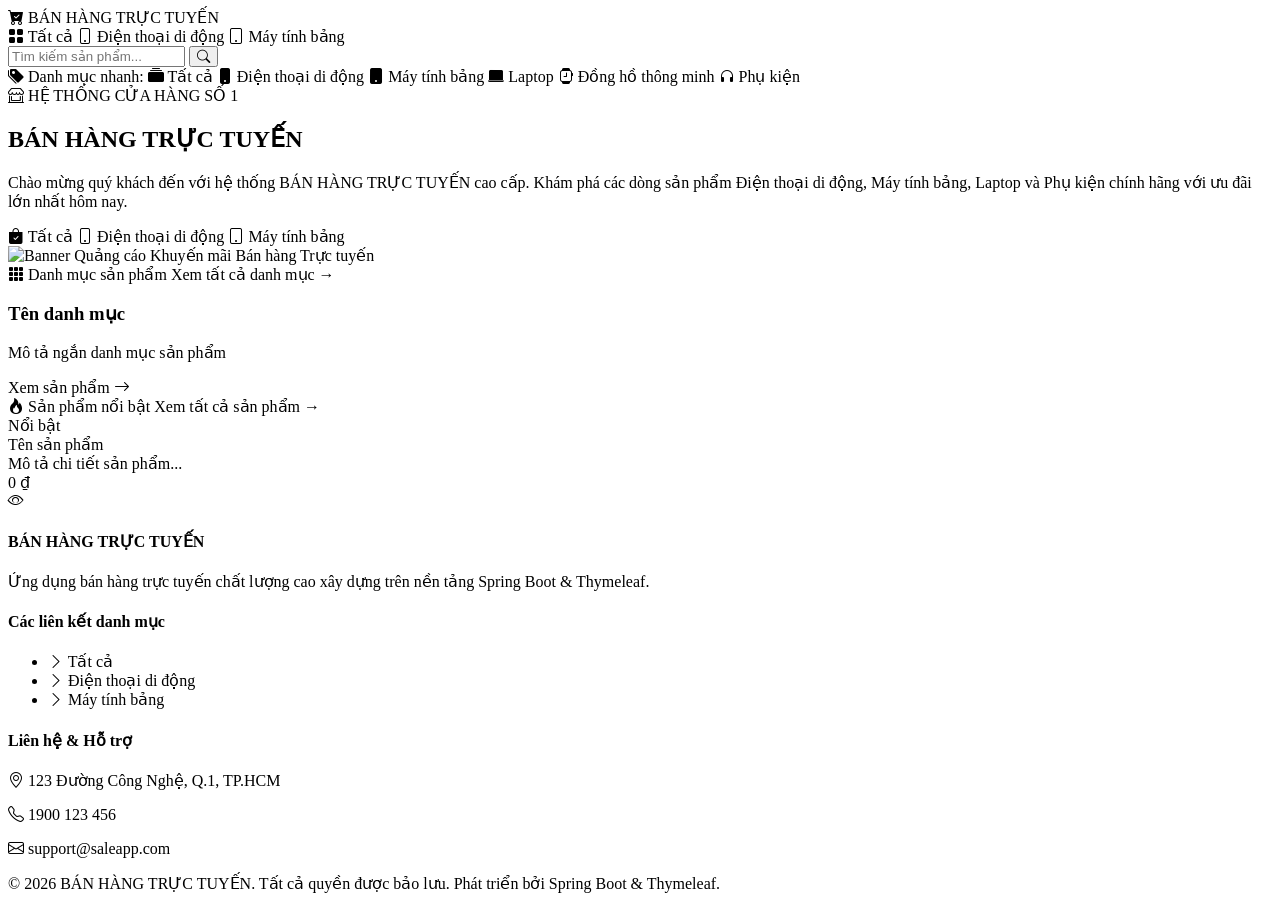
<file: src/main/resources/templates/index.html>
<!DOCTYPE html>
<html xmlns:th="http://www.thymeleaf.org" lang="vi">
<head>
    <meta charset="UTF-8">
    <meta name="viewport" content="width=device-width, initial-scale=1.0">
    <title>BÁN HÀNG TRỰC TUYẾN - Trang chủ</title>
    <link rel="stylesheet" th:href="@{/css/style.css}">
    <link rel="stylesheet" href="https://cdn.jsdelivr.net/npm/bootstrap-icons@1.11.3/font/bootstrap-icons.min.css">
    <link rel="preconnect" href="https://fonts.googleapis.com">
    <link rel="preconnect" href="https://fonts.gstatic.com" crossorigin>
    <link href="https://fonts.googleapis.com/css2?family=Inter:wght@300;400;500;600;700;800&display=swap" rel="stylesheet">
</head>
<body>

    <!-- Header Navigation -->
    <header class="navbar">
        <div class="nav-container">
            <a th:href="@{/}" class="brand-logo">
                <i class="bi bi-cart-check-fill"></i> BÁN HÀNG TRỰC TUYẾN
            </a>
            
            <!-- Category Navigation Links as required -->
            <nav class="nav-links">
                <a th:href="@{/products}" class="nav-link active">
                    <i class="bi bi-grid-fill"></i> Tất cả
                </a>
                <a th:href="@{/products(categoryId=1)}" class="nav-link">
                    <i class="bi bi-phone"></i> Điện thoại di động
                </a>
                <a th:href="@{/products(categoryId=3)}" class="nav-link">
                    <i class="bi bi-tablet"></i> Máy tính bảng
                </a>
            </nav>

            <form th:action="@{/products}" method="get" class="search-bar">
                <input type="text" name="keyword" placeholder="Tìm kiếm sản phẩm..." th:value="${keyword}">
                <button type="submit"><i class="bi bi-search"></i></button>
            </form>
        </div>
    </header>

    <!-- Sub Category Bar Links -->
    <div class="category-bar">
        <div class="category-bar-container">
            <span class="category-bar-label"><i class="bi bi-tags-fill"></i> Danh mục nhanh:</span>
            <a th:href="@{/products}" class="category-chip active">
                <i class="bi bi-collection-fill"></i> Tất cả
            </a>
            <a th:href="@{/products(categoryId=1)}" class="category-chip">
                <i class="bi bi-phone-fill"></i> Điện thoại di động
            </a>
            <a th:href="@{/products(categoryId=3)}" class="category-chip">
                <i class="bi bi-tablet-fill"></i> Máy tính bảng
            </a>
            <a th:href="@{/products(categoryId=2)}" class="category-chip">
                <i class="bi bi-laptop-fill"></i> Laptop
            </a>
            <a th:href="@{/products(categoryId=4)}" class="category-chip">
                <i class="bi bi-smartwatch"></i> Đồng hồ thông minh
            </a>
            <a th:href="@{/products(categoryId=5)}" class="category-chip">
                <i class="bi bi-headphones"></i> Phụ kiện
            </a>
        </div>
    </div>

    <!-- Main Content -->
    <main>
        <div class="container">
            
            <!-- Hero Banner -->
            <section class="hero">
                <div class="hero-content">
                    <div class="hero-badge"><i class="bi bi-shop-window"></i> HỆ THỐNG CỬA HÀNG SỐ 1</div>
                    <h1>BÁN HÀNG TRỰC TUYẾN</h1>
                    <p>Chào mừng quý khách đến với hệ thống BÁN HÀNG TRỰC TUYẾN cao cấp. Khám phá các dòng sản phẩm Điện thoại di động, Máy tính bảng, Laptop và Phụ kiện chính hãng với ưu đãi lớn nhất hôm nay.</p>
                    
                    <div class="hero-actions">
                        <a th:href="@{/products}" class="btn btn-primary"><i class="bi bi-bag-check-fill"></i> Tất cả</a>
                        <a th:href="@{/products(categoryId=1)}" class="btn btn-secondary"><i class="bi bi-phone"></i> Điện thoại di động</a>
                        <a th:href="@{/products(categoryId=3)}" class="btn btn-secondary"><i class="bi bi-tablet"></i> Máy tính bảng</a>
                    </div>
                </div>

                <!-- Banner Hình ảnh Khuyến mãi -->
                <div class="hero-banner-wrap">
                    <img th:src="@{/images/hero-banner.jpg}" alt="Banner Quảng cáo Khuyến mãi Bán hàng Trực tuyến">
                </div>
            </section>

            <!-- Categories Section -->
            <section id="categories" class="section-mb">
                <div class="section-title">
                    <span><i class="bi bi-grid-3x3-gap-fill icon-gradient"></i> Danh mục sản phẩm</span>
                    <a th:href="@{/products}" class="see-all-link">Xem tất cả danh mục &rarr;</a>
                </div>
                <div class="category-grid">
                    <div class="category-card" th:each="cat : ${categories}">
                        <div class="category-icon">
                            <i th:class="${'bi ' + cat.icon}"></i>
                        </div>
                        <h3 th:text="${cat.name}">Tên danh mục</h3>
                        <p th:text="${cat.description}">Mô tả ngắn danh mục sản phẩm</p>
                        <a th:href="@{/products(categoryId=${cat.id})}" class="btn btn-sm btn-outline">
                            Xem sản phẩm <i class="bi bi-arrow-right"></i>
                        </a>
                    </div>
                </div>
            </section>

            <!-- Featured Products Section -->
            <section class="section-mb">
                <div class="section-title">
                    <span><i class="bi bi-fire icon-accent"></i> Sản phẩm nổi bật</span>
                    <a th:href="@{/products}" class="see-all-link">Xem tất cả sản phẩm &rarr;</a>
                </div>
                <div class="product-grid">
                    <div class="product-card" th:each="prod : ${featuredProducts}">
                        <div class="product-image-wrap">
                            <span class="product-badge" th:if="${prod.featured}">Nổi bật</span>
                            <img th:src="@{'/images/' + ${prod.image}}" th:alt="${prod.name}" 
                                 onerror="this.style.display='none'; this.nextElementSibling.style.display='flex';">
                            <div class="product-image-placeholder" style="display: none;">
                                <i class="bi bi-box-seam"></i>
                            </div>
                        </div>
                        <div class="product-info">
                            <div class="product-title" th:text="${prod.name}">Tên sản phẩm</div>
                            <div class="product-desc" th:text="${prod.description}">Mô tả chi tiết sản phẩm...</div>
                            <div class="product-footer">
                                <div class="product-price" th:text="${prod.formattedPrice}">0 ₫</div>
                                <div class="product-actions">
                                    <a th:href="@{/products/{id}(id=${prod.id})}" class="btn-icon" title="Xem chi tiết">
                                        <i class="bi bi-eye"></i>
                                    </a>
                                </div>
                            </div>
                        </div>
                    </div>
                </div>
            </section>

        </div>
    </main>

    <!-- Footer -->
    <footer>
        <div class="footer-content">
            <div class="footer-col">
                <h4>BÁN HÀNG TRỰC TUYẾN</h4>
                <p>Ứng dụng bán hàng trực tuyến chất lượng cao xây dựng trên nền tảng Spring Boot & Thymeleaf.</p>
            </div>
            <div class="footer-col">
                <h4>Các liên kết danh mục</h4>
                <ul>
                    <li><a th:href="@{/products}"><i class="bi bi-chevron-right"></i> Tất cả</a></li>
                    <li><a th:href="@{/products(categoryId=1)}"><i class="bi bi-chevron-right"></i> Điện thoại di động</a></li>
                    <li><a th:href="@{/products(categoryId=3)}"><i class="bi bi-chevron-right"></i> Máy tính bảng</a></li>
                </ul>
            </div>
            <div class="footer-col">
                <h4>Liên hệ & Hỗ trợ</h4>
                <p><i class="bi bi-geo-alt"></i> 123 Đường Công Nghệ, Q.1, TP.HCM</p>
                <p><i class="bi bi-telephone"></i> 1900 123 456</p>
                <p><i class="bi bi-envelope"></i> support@saleapp.com</p>
            </div>
        </div>
        <div class="footer-bottom">
            &copy; 2026 BÁN HÀNG TRỰC TUYẾN. Tất cả quyền được bảo lưu. Phát triển bởi Spring Boot & Thymeleaf.
        </div>
    </footer>

    <script th:src="@{/js/main.js}"></script>
</body>
</html>
</file>
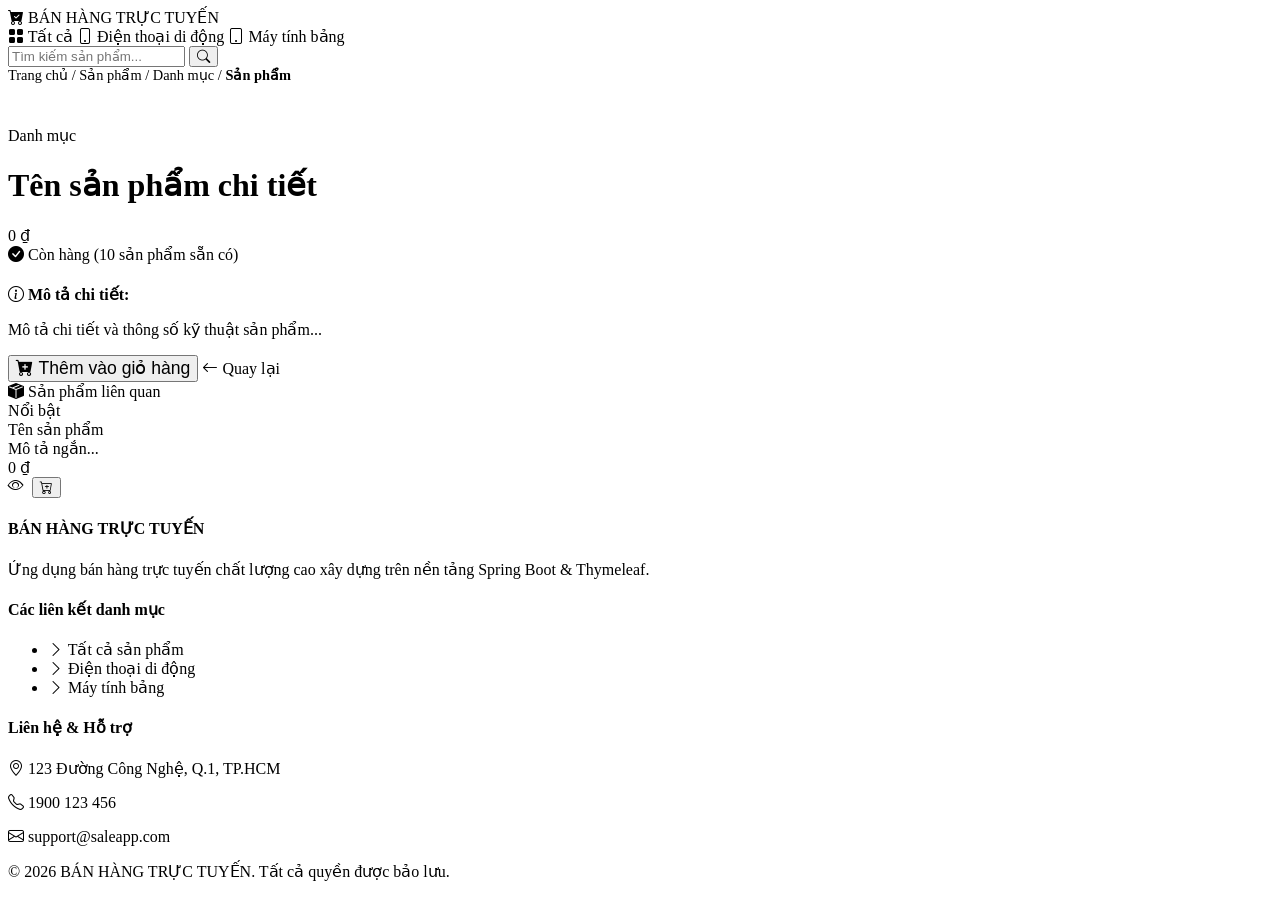
<file: src/main/resources/templates/product-detail.html>
<!DOCTYPE html>
<html xmlns:th="http://www.thymeleaf.org" lang="vi">
<head>
    <meta charset="UTF-8">
    <meta name="viewport" content="width=device-width, initial-scale=1.0">
    <title th:text="${product.name + ' - BÁN HÀNG TRỰC TUYẾN'}">Chi tiết sản phẩm - BÁN HÀNG TRỰC TUYẾN</title>
    <link rel="stylesheet" th:href="@{/css/style.css}">
    <link rel="stylesheet" href="https://cdn.jsdelivr.net/npm/bootstrap-icons@1.11.3/font/bootstrap-icons.min.css">
    <link rel="preconnect" href="https://fonts.googleapis.com">
    <link rel="preconnect" href="https://fonts.gstatic.com" crossorigin>
    <link href="https://fonts.googleapis.com/css2?family=Inter:wght@300;400;500;600;700;800&display=swap" rel="stylesheet">
</head>
<body>

    <!-- Header Navigation -->
    <header class="navbar">
        <div class="nav-container">
            <a th:href="@{/}" class="brand-logo">
                <i class="bi bi-cart-check-fill"></i> BÁN HÀNG TRỰC TUYẾN
            </a>
            <nav class="nav-links">
                <a th:href="@{/products}" class="nav-link">
                    <i class="bi bi-grid-fill"></i> Tất cả
                </a>
                <a th:href="@{/products(categoryId=1)}" class="nav-link" th:classappend="${product.categoryId == 1 ? 'active' : ''}">
                    <i class="bi bi-phone"></i> Điện thoại di động
                </a>
                <a th:href="@{/products(categoryId=3)}" class="nav-link" th:classappend="${product.categoryId == 3 ? 'active' : ''}">
                    <i class="bi bi-tablet"></i> Máy tính bảng
                </a>
            </nav>
            <form th:action="@{/products}" method="get" class="search-bar">
                <input type="text" name="keyword" placeholder="Tìm kiếm sản phẩm...">
                <button type="submit"><i class="bi bi-search"></i></button>
            </form>
        </div>
    </header>

    <!-- Main Content -->
    <main>
        <div class="container">
            <!-- Breadcrumb Navigation -->
            <div style="margin-bottom: 1.5rem; font-size: 0.9rem; color: var(--text-muted);">
                <a th:href="@{/}" style="color: var(--text-muted);">Trang chủ</a> /
                <a th:href="@{/products}" style="color: var(--text-muted);">Sản phẩm</a> /
                <a th:if="${category != null}" th:href="@{/products(categoryId=${category.id})}" th:text="${category.name}" style="color: var(--text-muted);">Danh mục</a> /
                <span th:text="${product.name}" style="color: var(--text-main); font-weight: 600;">Sản phẩm</span>
            </div>

            <!-- Product Detail Main Card -->
            <div class="product-detail-card">
                <!-- Hình ảnh sản phẩm thực tế -->
                <div class="detail-image-box">
                    <img th:src="@{'/images/' + ${product.image}}" th:alt="${product.name}"
                         onerror="this.style.display='none'; this.nextElementSibling.style.display='flex';">
                    <div style="display: none; font-size: 5rem; color: var(--secondary-color); justify-content: center; align-items: center; width: 100%; height: 100%;">
                        <i class="bi bi-phone" th:if="${product.categoryId == 1}"></i>
                        <i class="bi bi-laptop" th:if="${product.categoryId == 2}"></i>
                        <i class="bi bi-tablet" th:if="${product.categoryId == 3}"></i>
                        <i class="bi bi-smartwatch" th:if="${product.categoryId == 4}"></i>
                        <i class="bi bi-headphones" th:if="${product.categoryId == 5}"></i>
                        <i class="bi bi-box-seam" th:unless="${product.categoryId >= 1 and product.categoryId <= 5}"></i>
                    </div>
                </div>

                <div class="detail-info">
                    <!-- Danh mục sản phẩm -->
                    <span class="product-category" th:text="${category != null ? category.name : 'Sản phẩm'}">Danh mục</span>
                    
                    <!-- Tên sản phẩm -->
                    <h1 class="detail-title" th:text="${product.name}">Tên sản phẩm chi tiết</h1>
                    
                    <!-- Giá sản phẩm -->
                    <div class="detail-price" th:text="${product.formattedPrice}">0 ₫</div>

                    <div class="detail-stock">
                        <i class="bi bi-check-circle-fill"></i> Còn hàng (<span th:text="${product.stock}">10</span> sản phẩm sẵn có)
                    </div>

                    <!-- Mô tả sản phẩm -->
                    <div class="detail-desc">
                        <h4 style="color: var(--text-main); margin-bottom: 0.5rem; font-size: 1rem;"><i class="bi bi-info-circle"></i> Mô tả chi tiết:</h4>
                        <p th:text="${product.description}">Mô tả chi tiết và thông số kỹ thuật sản phẩm...</p>
                    </div>

                    <div class="detail-actions">
                        <button class="btn btn-primary btn-buy" th:data-name="${product.name}" style="flex: 1; justify-content: center; font-size: 1.1rem;">
                            <i class="bi bi-cart-plus-fill"></i> Thêm vào giỏ hàng
                        </button>
                        <a th:href="@{/products}" class="btn btn-secondary" style="justify-content: center;">
                            <i class="bi bi-arrow-left"></i> Quay lại
                        </a>
                    </div>
                </div>
            </div>

            <!-- Related Products -->
            <section th:if="${not #lists.isEmpty(relatedProducts)}">
                <div class="section-title">
                    <span><i class="bi bi-box-seam-fill" style="color: var(--secondary-color);"></i> Sản phẩm liên quan</span>
                </div>
                <div class="product-grid">
                    <div class="product-card" th:each="prod : ${relatedProducts}">
                        <div class="product-image-wrap">
                            <span class="product-badge" th:if="${prod.featured}">Nổi bật</span>
                            <img th:src="@{'/images/' + ${prod.image}}" th:alt="${prod.name}"
                                 onerror="this.style.display='none'; this.nextElementSibling.style.display='flex';">
                            <div class="product-image-placeholder" style="display: none;">
                                <i class="bi bi-box-seam"></i>
                            </div>
                        </div>
                        <div class="product-info">
                            <div class="product-title" th:text="${prod.name}">Tên sản phẩm</div>
                            <div class="product-desc" th:text="${prod.description}">Mô tả ngắn...</div>
                            <div class="product-footer">
                                <div class="product-price" th:text="${prod.formattedPrice}">0 ₫</div>
                                <div style="display: flex; gap: 0.5rem;">
                                    <a th:href="@{/products/{id}(id=${prod.id})}" class="btn-icon" title="Xem chi tiết">
                                        <i class="bi bi-eye"></i>
                                    </a>
                                    <button class="btn-icon btn-buy" th:data-name="${prod.name}" title="Thêm vào giỏ">
                                        <i class="bi bi-cart-plus"></i>
                                    </button>
                                </div>
                            </div>
                        </div>
                    </div>
                </div>
            </section>
        </div>
    </main>

    <!-- Footer -->
    <footer>
        <div class="footer-content">
            <div class="footer-col">
                <h4>BÁN HÀNG TRỰC TUYẾN</h4>
                <p>Ứng dụng bán hàng trực tuyến chất lượng cao xây dựng trên nền tảng Spring Boot & Thymeleaf.</p>
            </div>
            <div class="footer-col">
                <h4>Các liên kết danh mục</h4>
                <ul>
                    <li><a th:href="@{/products}"><i class="bi bi-chevron-right"></i> Tất cả sản phẩm</a></li>
                    <li><a th:href="@{/products(categoryId=1)}"><i class="bi bi-chevron-right"></i> Điện thoại di động</a></li>
                    <li><a th:href="@{/products(categoryId=3)}"><i class="bi bi-chevron-right"></i> Máy tính bảng</a></li>
                </ul>
            </div>
            <div class="footer-col">
                <h4>Liên hệ & Hỗ trợ</h4>
                <p><i class="bi bi-geo-alt"></i> 123 Đường Công Nghệ, Q.1, TP.HCM</p>
                <p><i class="bi bi-telephone"></i> 1900 123 456</p>
                <p><i class="bi bi-envelope"></i> support@saleapp.com</p>
            </div>
        </div>
        <div class="footer-bottom">
            &copy; 2026 BÁN HÀNG TRỰC TUYẾN. Tất cả quyền được bảo lưu.
        </div>
    </footer>

    <script th:src="@{/js/main.js}"></script>
</body>
</html>
</file>
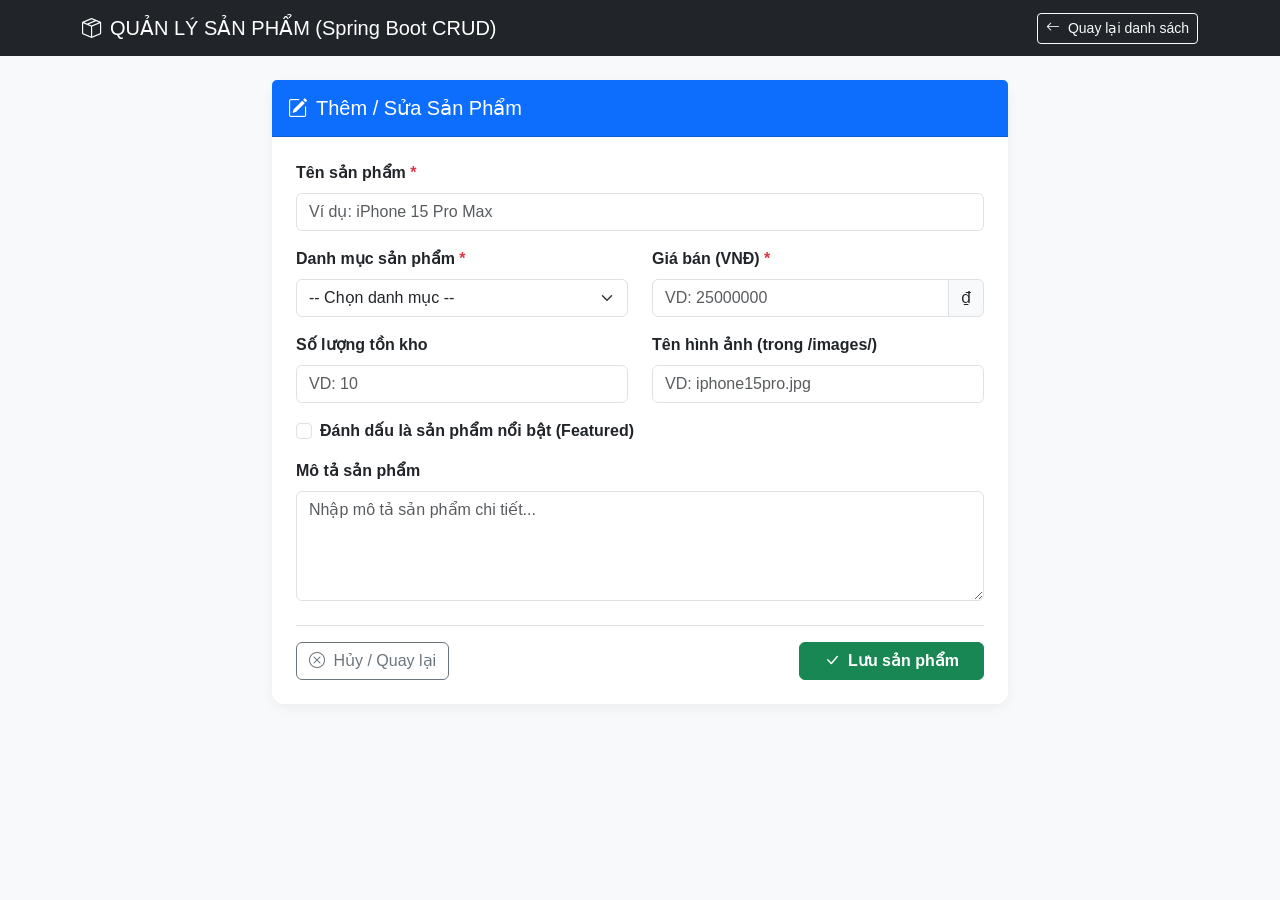
<file: src/main/resources/templates/product-form.html>
<!DOCTYPE html>
<html xmlns:th="http://www.thymeleaf.org" lang="vi">
<head>
    <meta charset="UTF-8">
    <meta name="viewport" content="width=device-width, initial-scale=1.0">
    <title th:text="${pageTitle}">Thêm / Sửa Sản Phẩm</title>
    <!-- Bootstrap 5 CSS CDN -->
    <link href="https://cdn.jsdelivr.net/npm/bootstrap@5.3.2/dist/css/bootstrap.min.css" rel="stylesheet">
    <link rel="stylesheet" href="https://cdn.jsdelivr.net/npm/bootstrap-icons@1.11.3/font/bootstrap-icons.min.css">
    <style>
        body { background-color: #f8f9fa; font-family: 'Segoe UI', Tahoma, Geneva, Verdana, sans-serif; }
        .card { border-radius: 12px; border: none; box-shadow: 0 4px 12px rgba(0,0,0,0.05); }
    </style>
</head>
<body>

    <!-- Header Navigation -->
    <nav class="navbar navbar-expand-lg navbar-dark bg-dark mb-4">
        <div class="container">
            <a class="navbar-brand" th:href="@{/products}">
                <i class="bi bi-box-seam me-2"></i>QUẢN LÝ SẢN PHẨM (Spring Boot CRUD)
            </a>
            <div class="ms-auto">
                <a th:href="@{/products}" class="btn btn-outline-light btn-sm">
                    <i class="bi bi-arrow-left me-1"></i> Quay lại danh sách
                </a>
            </div>
        </div>
    </nav>

    <!-- Form Nội Dung -->
    <div class="container pb-5">
        <div class="row justify-content-center">
            <div class="col-lg-8">
                <div class="card">
                    <div class="card-header bg-primary text-white py-3">
                        <h4 class="mb-0 fs-5" th:text="${pageTitle}"><i class="bi bi-pencil-square me-2"></i>Thêm / Sửa Sản Phẩm</h4>
                    </div>
                    <div class="card-body p-4">
                        
                        <!-- Form Thêm/Sửa kết nối th:object="${product}" -->
                        <form th:action="@{/products/save}" th:object="${product}" method="post">
                            
                            <!-- Hidden ID (nếu sửa sản phẩm) -->
                            <input type="hidden" th:field="*{id}">

                            <!-- Tên sản phẩm -->
                            <div class="mb-3">
                                <label for="name" class="form-label fw-bold">Tên sản phẩm <span class="text-danger">*</span></label>
                                <input type="text" class="form-control" id="name" th:field="*{name}" placeholder="Ví dụ: iPhone 15 Pro Max" required>
                            </div>

                            <!-- Row: Danh mục & Giá bán -->
                            <div class="row">
                                <div class="col-md-6 mb-3">
                                    <label for="categoryId" class="form-label fw-bold">Danh mục sản phẩm <span class="text-danger">*</span></label>
                                    <select class="form-select" id="categoryId" th:field="*{categoryId}" required>
                                        <option value="">-- Chọn danh mục --</option>
                                        <option th:each="cat : ${categories}" th:value="${cat.id}" th:text="${cat.name}">Điện thoại</option>
                                    </select>
                                </div>
                                <div class="col-md-6 mb-3">
                                    <label for="price" class="form-label fw-bold">Giá bán (VNĐ) <span class="text-danger">*</span></label>
                                    <div class="input-group">
                                        <input type="number" step="1000" class="form-control" id="price" th:field="*{price}" placeholder="VD: 25000000" required>
                                        <span class="input-group-text">₫</span>
                                    </div>
                                </div>
                            </div>

                            <!-- Row: Tồn kho & Ảnh sản phẩm -->
                            <div class="row">
                                <div class="col-md-6 mb-3">
                                    <label for="stock" class="form-label fw-bold">Số lượng tồn kho</label>
                                    <input type="number" class="form-control" id="stock" th:field="*{stock}" placeholder="VD: 10">
                                </div>
                                <div class="col-md-6 mb-3">
                                    <label for="image" class="form-label fw-bold">Tên hình ảnh (trong /images/)</label>
                                    <input type="text" class="form-control" id="image" th:field="*{image}" placeholder="VD: iphone15pro.jpg">
                                </div>
                            </div>

                            <!-- Nổi bật -->
                            <div class="mb-3 form-check">
                                <input type="checkbox" class="form-check-input" id="featured" th:field="*{featured}">
                                <label class="form-check-label fw-bold" for="featured">Đánh dấu là sản phẩm nổi bật (Featured)</label>
                            </div>

                            <!-- Mô tả -->
                            <div class="mb-4">
                                <label for="description" class="form-label fw-bold">Mô tả sản phẩm</label>
                                <textarea class="form-control" id="description" th:field="*{description}" rows="4" placeholder="Nhập mô tả sản phẩm chi tiết..."></textarea>
                            </div>

                            <!-- Action Buttons -->
                            <div class="d-flex justify-content-between pt-3 border-top">
                                <a th:href="@{/products}" class="btn btn-outline-secondary">
                                    <i class="bi bi-x-circle me-1"></i> Hủy / Quay lại
                                </a>
                                <button type="submit" class="btn btn-success px-4 fw-semibold">
                                    <i class="bi bi-check-lg me-1"></i> Lưu sản phẩm
                                </button>
                            </div>

                        </form>

                    </div>
                </div>
            </div>
        </div>
    </div>

    <!-- Bootstrap 5 JS Bundle CDN -->
    <script src="https://cdn.jsdelivr.net/npm/bootstrap@5.3.2/dist/js/bootstrap.bundle.min.js"></script>
</body>
</html>
</file>
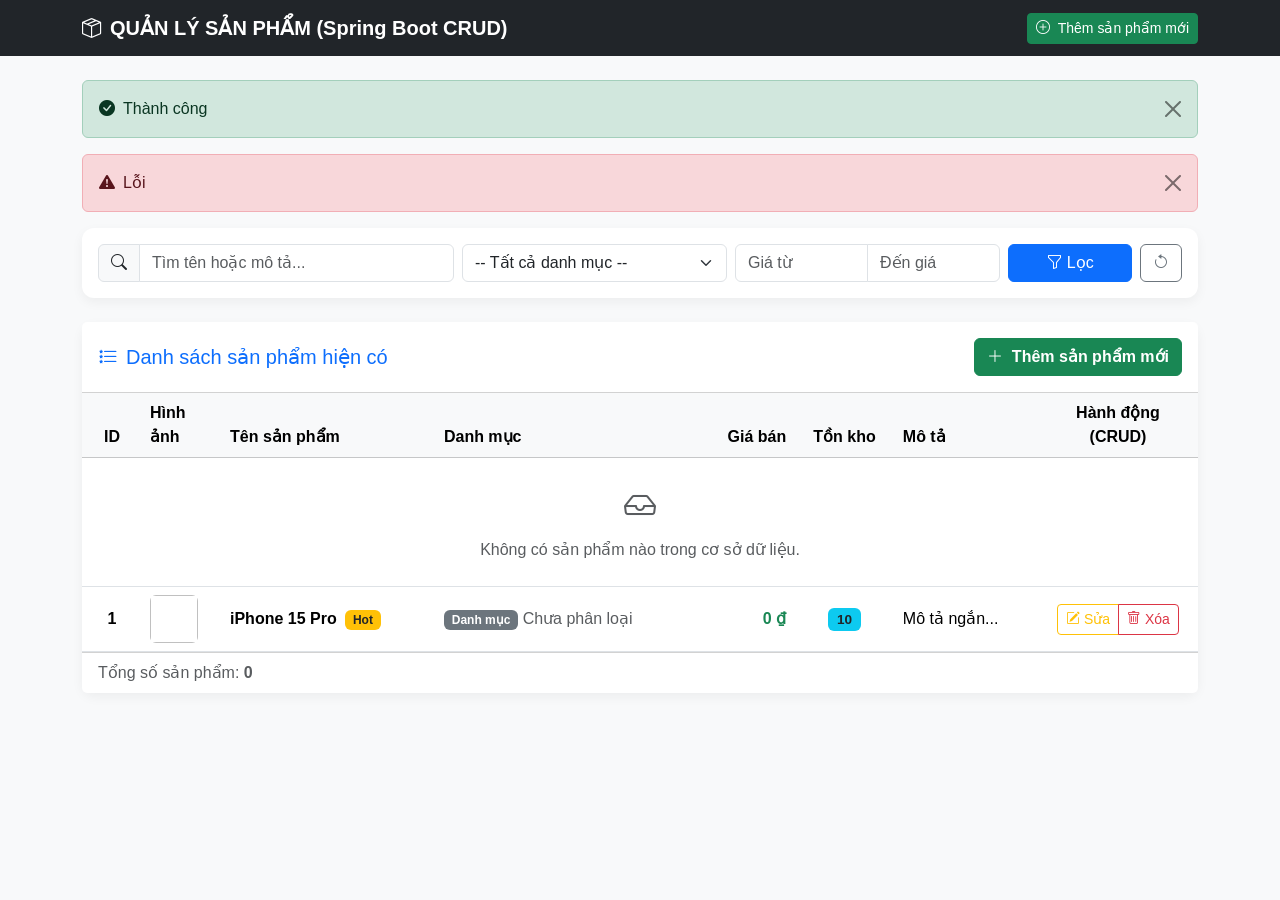
<file: src/main/resources/templates/products.html>
<!DOCTYPE html>
<html xmlns:th="http://www.thymeleaf.org" lang="vi">
<head>
    <meta charset="UTF-8">
    <meta name="viewport" content="width=device-width, initial-scale=1.0">
    <title>Quản lý Sản phẩm - Spring Boot CRUD</title>
    <!-- Bootstrap 5 CSS CDN -->
    <link href="https://cdn.jsdelivr.net/npm/bootstrap@5.3.2/dist/css/bootstrap.min.css" rel="stylesheet">
    <link rel="stylesheet" href="https://cdn.jsdelivr.net/npm/bootstrap-icons@1.11.3/font/bootstrap-icons.min.css">
    <style>
        body { background-color: #f8f9fa; font-family: 'Segoe UI', Tahoma, Geneva, Verdana, sans-serif; }
        .navbar-brand { font-weight: 700; }
        .card { border-radius: 12px; border: none; box-shadow: 0 4px 12px rgba(0,0,0,0.05); }
        .table img { width: 48px; height: 48px; object-fit: cover; border-radius: 6px; }
        .badge-stock { font-size: 0.85rem; }
    </style>
</head>
<body>

    <!-- Thanh Điều Hướng Header -->
    <nav class="navbar navbar-expand-lg navbar-dark bg-dark mb-4">
        <div class="container">
            <a class="navbar-brand" th:href="@{/products}">
                <i class="bi bi-box-seam me-2"></i>QUẢN LÝ SẢN PHẨM (Spring Boot CRUD)
            </a>
            <div class="ms-auto">
                <a th:href="@{/products/add}" class="btn btn-success btn-sm">
                    <i class="bi bi-plus-circle me-1"></i> Thêm sản phẩm mới
                </a>
            </div>
        </div>
    </nav>

    <!-- Thân Trang Chính -->
    <div class="container pb-5">
        
        <!-- Thông báo thành công / lỗi -->
        <div th:if="${successMessage}" class="alert alert-success alert-dismissible fade show" role="alert">
            <i class="bi bi-check-circle-fill me-2"></i><span th:text="${successMessage}">Thành công</span>
            <button type="button" class="btn-close" data-bs-dismiss="alert" aria-label="Close"></button>
        </div>
        <div th:if="${errorMessage}" class="alert alert-danger alert-dismissible fade show" role="alert">
            <i class="bi bi-exclamation-triangle-fill me-2"></i><span th:text="${errorMessage}">Lỗi</span>
            <button type="button" class="btn-close" data-bs-dismiss="alert" aria-label="Close"></button>
        </div>

        <!-- Khung Tìm Kiếm & Lọc -->
        <div class="card p-3 mb-4">
            <form th:action="@{/products}" method="get" class="row g-2 align-items-center">
                <div class="col-md-4">
                    <div class="input-group">
                        <span class="input-group-text"><i class="bi bi-search"></i></span>
                        <input type="text" name="keyword" class="form-control" placeholder="Tìm tên hoặc mô tả..." th:value="${keyword}">
                    </div>
                </div>
                <div class="col-md-3">
                    <select name="categoryId" class="form-select">
                        <option value="">-- Tất cả danh mục --</option>
                        <option th:each="cat : ${categories}" 
                                th:value="${cat.id}" 
                                th:text="${cat.name}" 
                                th:selected="${selectedCategoryId == cat.id}">
                            Danh mục
                        </option>
                    </select>
                </div>
                <div class="col-md-3">
                    <div class="input-group">
                        <input type="number" name="fromPrice" class="form-control" placeholder="Giá từ" th:value="${fromPrice}">
                        <input type="number" name="toPrice" class="form-control" placeholder="Đến giá" th:value="${toPrice}">
                    </div>
                </div>
                <div class="col-md-2 d-flex gap-2">
                    <button type="submit" class="btn btn-primary w-100"><i class="bi bi-funnel"></i> Lọc</button>
                    <a th:href="@{/products}" class="btn btn-outline-secondary" title="Đặt lại"><i class="bi bi-arrow-counterclockwise"></i></a>
                </div>
            </form>
        </div>

        <!-- Bảng Danh Sách Sản Phẩm CRUD -->
        <div class="card">
            <div class="card-header bg-white py-3 d-flex justify-content-between align-items-center">
                <h5 class="mb-0 text-primary"><i class="bi bi-list-stars me-2"></i>Danh sách sản phẩm hiện có</h5>
                <a th:href="@{/products/add}" class="btn btn-success fw-semibold">
                    <i class="bi bi-plus-lg me-1"></i> Thêm sản phẩm mới
                </a>
            </div>
            <div class="card-body p-0">
                <div class="table-responsive">
                    <table class="table table-hover align-middle mb-0">
                        <thead class="table-light">
                            <tr>
                                <th class="text-center" style="width: 60px;">ID</th>
                                <th style="width: 80px;">Hình ảnh</th>
                                <th>Tên sản phẩm</th>
                                <th>Danh mục</th>
                                <th class="text-end">Giá bán</th>
                                <th class="text-center">Tồn kho</th>
                                <th>Mô tả</th>
                                <th class="text-center" style="width: 160px;">Hành động (CRUD)</th>
                            </tr>
                        </thead>
                        <tbody>
                            <tr th:if="${#lists.isEmpty(products)}">
                                <td colspan="8" class="text-center py-4 text-muted">
                                    <i class="bi bi-inbox fs-2 d-block mb-2"></i>
                                    Không có sản phẩm nào trong cơ sở dữ liệu.
                                </td>
                            </tr>
                            <tr th:each="p : ${products}">
                                <td class="text-center fw-bold" th:text="${p.id}">1</td>
                                <td>
                                    <img th:src="@{'/images/' + ${p.image}}" th:alt="${p.name}" 
                                         onerror="this.src='https://via.placeholder.com/48?text=No+Img';">
                                </td>
                                <td>
                                    <strong th:text="${p.name}">iPhone 15 Pro</strong>
                                    <span th:if="${p.featured}" class="badge bg-warning text-dark ms-1">Hot</span>
                                </td>
                                <td>
                                    <span class="badge bg-secondary" th:if="${p.category != null}" th:text="${p.category.name}">Danh mục</span>
                                    <span class="text-muted" th:if="${p.category == null}">Chưa phân loại</span>
                                </td>
                                <td class="text-end fw-bold text-success" th:text="${p.formattedPrice}">0 ₫</td>
                                <td class="text-center">
                                    <span class="badge bg-info text-dark badge-stock" th:text="${p.stock != null ? p.stock : 0}">10</span>
                                </td>
                                <td style="max-width: 250px;" class="text-truncate" th:text="${p.description}">Mô tả ngắn...</td>
                                <td class="text-center">
                                    <div class="btn-group btn-group-sm" role="group">
                                        <!-- Nút Sửa (Edit) -->
                                        <a th:href="@{/products/edit/{id}(id=${p.id})}" class="btn btn-outline-warning" title="Chỉnh sửa sản phẩm">
                                            <i class="bi bi-pencil-square"></i> Sửa
                                        </a>
                                        <!-- Nút Xóa (Delete) -->
                                        <a th:href="@{/products/delete/{id}(id=${p.id})}" 
                                           class="btn btn-outline-danger" 
                                           title="Xóa sản phẩm"
                                           onclick="return confirm('Bạn có chắc chắn muốn xóa sản phẩm này không?');">
                                            <i class="bi bi-trash"></i> Xóa
                                        </a>
                                    </div>
                                </td>
                            </tr>
                        </tbody>
                    </table>
                </div>
            </div>
            <div class="card-footer bg-white text-muted py-2">
                Tổng số sản phẩm: <strong th:text="${#lists.size(products)}">0</strong>
            </div>
        </div>

    </div>

    <!-- Bootstrap 5 JS Bundle CDN -->
    <script src="https://cdn.jsdelivr.net/npm/bootstrap@5.3.2/dist/js/bootstrap.bundle.min.js"></script>
</body>
</html>
</file>
